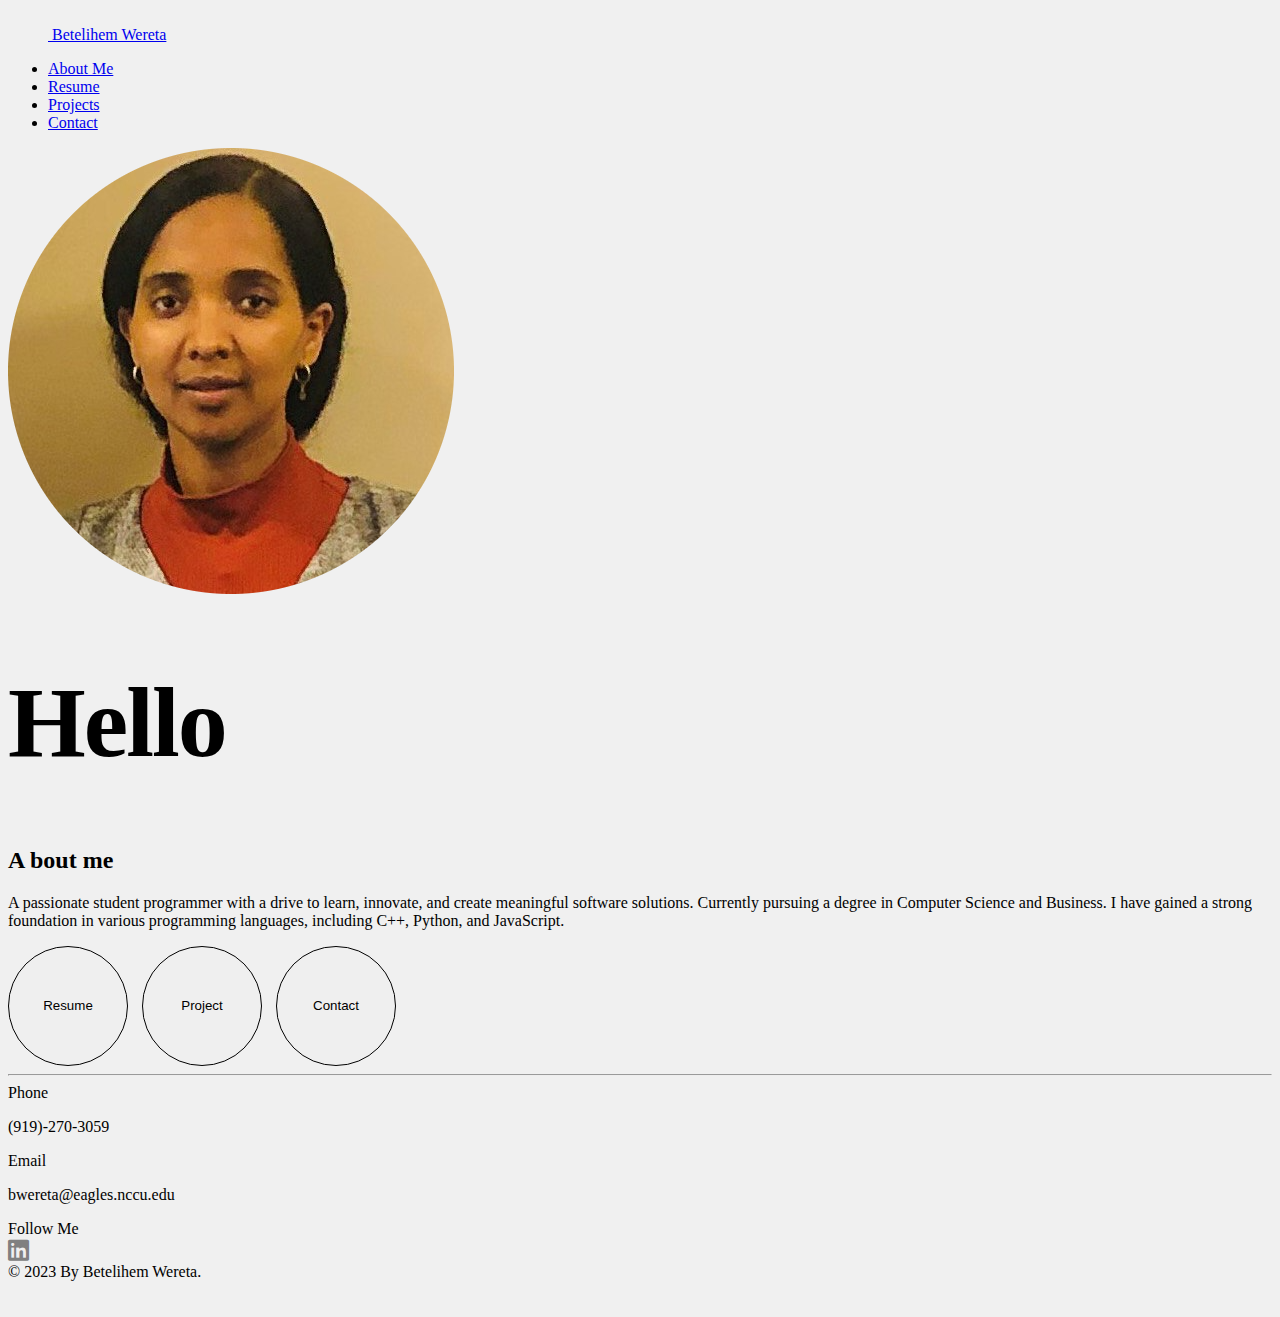
<file: index.html>
<!DOCTYPE html>
<html>
  <head>
  <link href="https://cdn.jsdelivr.net/npm/bootstrap@5.3.0-alpha3/dist/css/bootstrap.min.css" rel="stylesheet"
  integrity="sha384-KK94CHFLLe+nY2dmCWGMq91rCGa5gtU4mk92HdvYe+M/SXH301p5ILy+dN9+nJOZ" crossorigin="anonymous">
  <link rel="stylesheet" href="styleSheet.css">
  <link rel="stylesheet" href="https://cdnjs.cloudflare.com/ajax/libs/font-awesome/5.15.3/css/all.min.css">


</head>
  </head>
  <body>
      <!-- Title --> 
    <div class="container">
      <header class="d-flex flex-wrap justify-content-center py-3 mb-4 ">
        <a href="index.html" class="d-flex align-items-center mb-3 mb-md-0 me-md-auto link-body-emphasis text-decoration-none">
          <svg class="bi me-2" width="40" height="32"><use xlink:href="#bootstrap"></use></svg>
          <span class="fs-4 fw-bold">Betelihem Wereta</span>
          <!---<p class="font_4 wixui-rich-text__text" style="line-height:normal; font-size:22px;"><span style="letter-spacing:normal;" class="wixui-rich-text__text"><a href="https://www.wix.com/demone2/nicol-rider" target="_self" class="wixui-rich-text__text">Betelihem Wereta</a></span></p> -->
        </a>
        <ul class="nav nav-pills">
          <li class="nav-item"><a href="index.html" class="nav-link text-dark">About Me</a></li>
          <li class="nav-item"><a href="Resume.html" class="nav-link text-dark">Resume</a></li>
          <li class="nav-item"><a href="Project.html" class="nav-link text-dark">Projects</a></li>
          <li class="nav-item"><a href="Contact.html" class="nav-link text-dark">Contact</a></li>
        </ul>
      </header>
    </div> 
    <div class="px-4 py-5 my-5 text-center">
      <img class="d-block mx-auto mb-4" src="Bety.png" alt="" >
      <h1 class="font_0 wixui-rich-text__text" style="font-size:100px;"><span style="letter-spacing:-0.02em;" class="wixui-rich-text__text">Hello</span></h1>
      <h2>A bout me</h2>
      <div class="col-lg-6 mx-auto">
        <p class="lead mb-4">A passionate student programmer with a drive to learn, innovate, and create meaningful software solutions.
          Currently pursuing a degree in Computer Science and Business. I have gained a strong foundation in various programming languages, including C++, Python, and JavaScript.</p>
        <div class="d-grid gap-2 d-sm-flex justify-content-sm-center">
          <button type="button" class="btn btn-circle btn-warning btn-lg " fdprocessedid="vgz3h" onclick="functionResume()">Resume</button>
          <button type="button" class="btn btn-circle btn-danger btn-lg  text-dark" fdprocessedid="onlx6o" onclick="functionProject()">Project</button>
          <button type="button" class="btn btn-circle btn-info btn-lg " fdprocessedid="onlx6o" onclick="functionName()">Contact</button>
         
        </div>
      </div>
    </div>
  <!--- <div class="container col-xxl-8 px-4 py-5">
      <div class="row flex-lg-row-reverse align-items-center g-5 py-5">
        <div class="col-10 col-sm-8 col-lg-6">
          <img src="Bety.png" class="d-block mx-lg-auto img-fluid" alt="Bootstrap Themes" >
        </div>
        <div class="col-lg-6">
          <h1 class="display-5 fw-bold text-body-emphasis lh-1 mb-3">Responsive left-aligned hero with image</h1>
          <p class="lead">Quickly design and customize responsive mobile-first sites with Bootstrap, the world’s most popular front-end open source toolkit, featuring Sass variables and mixins, responsive grid system, extensive prebuilt components, and powerful JavaScript plugins.</p>
          <div class="d-grid gap-2 d-md-flex justify-content-md-start">
            <button type="button" class="btn btn-primary btn-lg px-4 me-md-2" fdprocessedid="5ytiiq">Primary</button>
            <button type="button" class="btn btn-outline-secondary btn-lg px-4" fdprocessedid="vvz2ya">Default</button>
          </div>
        </div>
      </div>
    </div> --->
   <!--- <a data-testid="linkElement" href="https://www.wix.com/demone2/nicol-rider/contact" target="_self" class="R3BpRV" aria-haspopup="false"><div class="JiTKZ9"><div class="" style="text-align:center"><p class="GMwwAC" style="text-align: center; line-height: 24px;" id="comp-kj9sx3ul2label">Contact</p></div></div></a> --->
   <div>
    <hr>
    <footer class="d-flex flex-wrap justify-content-between align-items-center py-3 my-4 ">
      <div class="container text-center">
        <div class="row row-cols-1 row-cols-sm-2 row-cols-md-4">
          <div class="col fw-bold">Phone 
            <p style="font-weight: normal">(919)-270-3059</p>
          </div>
          <div class="col fw-bold">Email
             <p style="font-weight: normal">bwereta@eagles.nccu.edu</p>
            </div>
          <div class="col fw-bold">Follow Me
          <div class="icon-container">
            <a href="https://www.linkedin.com/in/betelihem-wereta-35002b269/" target="_blank"><i class="fab fa-linkedin"></i></a>
          </div>
          </div>
        
          <div class="col"><span class="mb-3 mb-md-0 text-body-secondary">© 2023 By Betelihem Wereta.</span></div>
          
        </div>
      </div>
      <div class="col-md-4 d-flex align-items-center">
        <a href="/" class="mb-3 me-2 mb-md-0 text-body-secondary text-decoration-none lh-1">
          <svg class="bi" width="30" height="24"><use xlink:href="#bootstrap"></use></svg>
        </a>
      </div>
    </footer>
  </div>
  <script src="index.js"></script>
  </body>
</html>
</file>
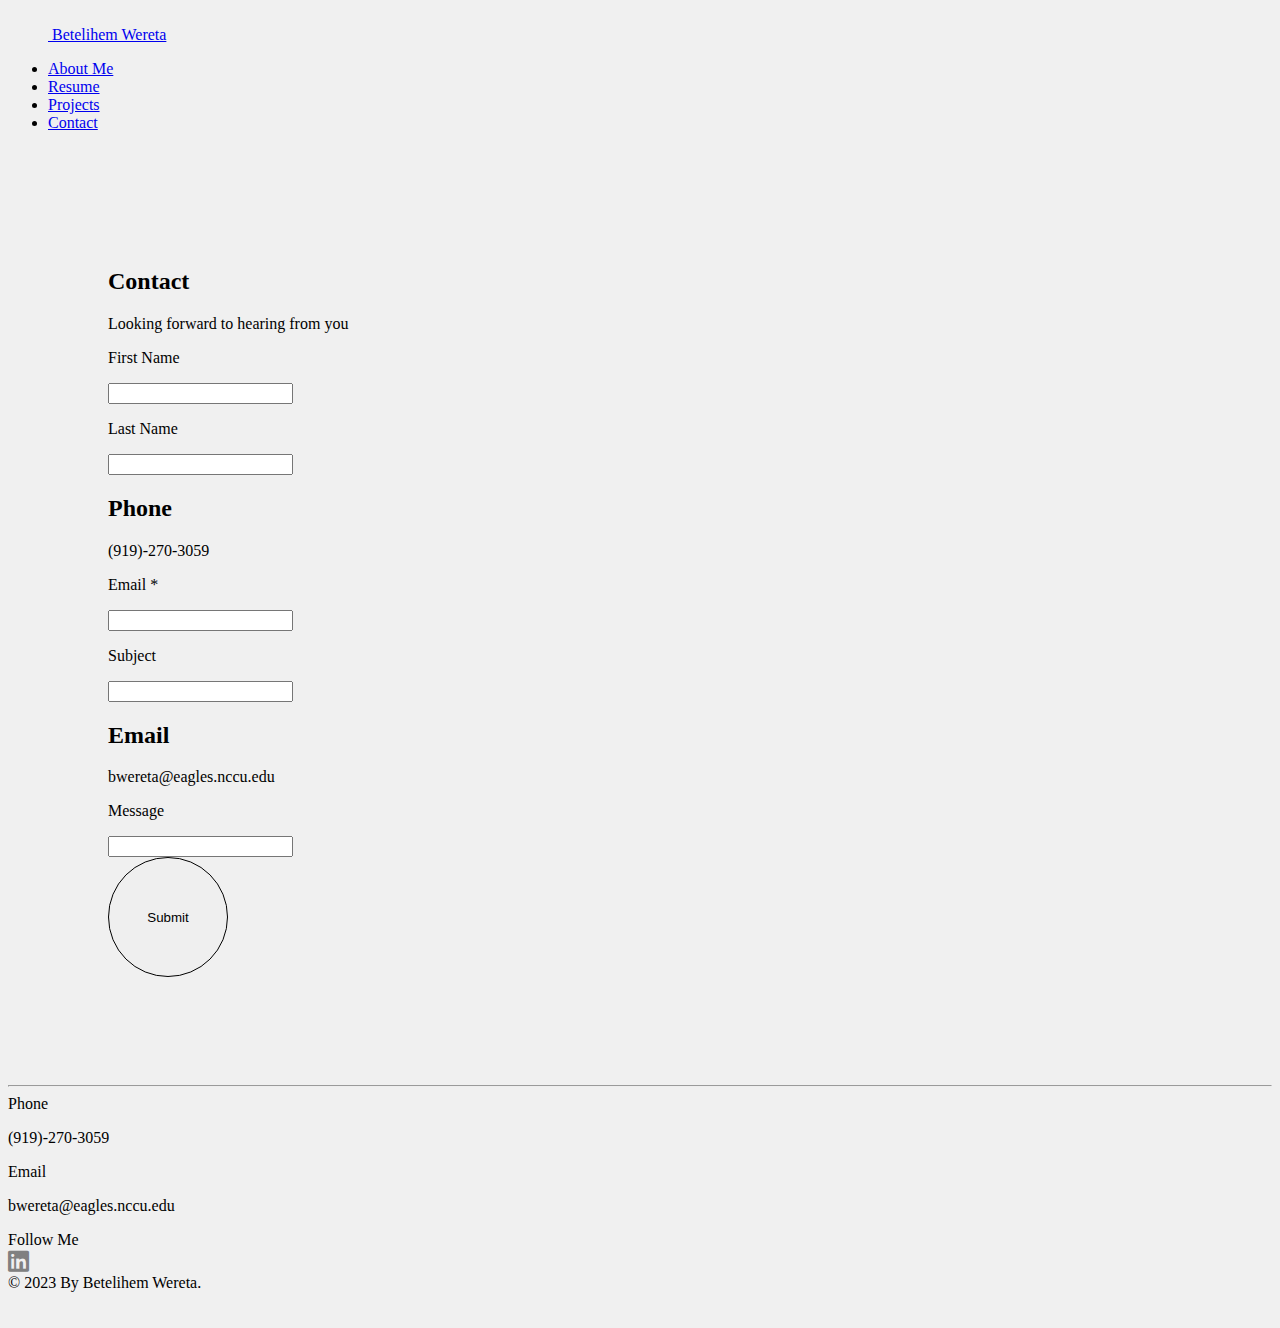
<file: Contact.html>
<!DOCTYPE html>
<html>
    <head>
        
        <link href="https://cdn.jsdelivr.net/npm/bootstrap@5.3.0-alpha3/dist/css/bootstrap.min.css" rel="stylesheet"
        integrity="sha384-KK94CHFLLe+nY2dmCWGMq91rCGa5gtU4mk92HdvYe+M/SXH301p5ILy+dN9+nJOZ" crossorigin="anonymous">
        <link rel="stylesheet" href="styleSheet.css">
        <link rel="stylesheet" href="https://cdnjs.cloudflare.com/ajax/libs/font-awesome/5.15.3/css/all.min.css">
    </head>
    <body>
           <!-- Title --> 
    <div class="container">
        <header class="d-flex flex-wrap justify-content-center py-3 mb-4 ">
          <a href="index.html" class="d-flex align-items-center mb-3 mb-md-0 me-md-auto link-body-emphasis text-decoration-none">
            <svg class="bi me-2" width="40" height="32"><use xlink:href="#bootstrap"></use></svg>
            <span class="fs-4 fw-bold">Betelihem Wereta</span>
            <!---<p class="font_4 wixui-rich-text__text" style="line-height:normal; font-size:22px;"><span style="letter-spacing:normal;" class="wixui-rich-text__text"><a href="https://www.wix.com/demone2/nicol-rider" target="_self" class="wixui-rich-text__text">Betelihem Wereta</a></span></p> -->
          </a>
          <ul class="nav nav-pills">
            <li class="nav-item"><a href="index.html" class="nav-link text-dark">About Me</a></li>
            <li class="nav-item"><a href="Resume.html" class="nav-link text-dark">Resume</a></li>
            <li class="nav-item"><a href="Project.html" class="nav-link text-dark">Projects</a></li>
            <li class="nav-item"><a href="Contact.html" class="nav-link text-dark">Contact</a></li>
          </ul>
        </header>
      </div> 
      <main class="container project">
        <div class="row">
          <div class="col-md">
            <!-- Contact Me -->
            <h2 class="mr-5" class="fs-4 fw-bold mr-100">Contact</h2>
            <p>Looking forward to hearing from you</p>

          </div>
          <div class="col-md">
            <form>
            <p>First Name</p>
            <input type="text" name="name" class="form-control">
            </div>
            <div class="col">
            <p>Last Name</p>
            <input type="text" name="name" class="form-control">
            </form>
          </div>
        </div>
        <div class="row">
            <div class="col-md">
            <h2  class="fs-4 fw-bold">Phone</h2>
            <p>(919)-270-3059</p>
          </div>
          <div class="col-md">
            <form>
            <p>Email *</p>
            <input type="text" class="form-control">
            </div>
            <div class="col-md">
            <p>Subject</p>
            <input type="text"  class="form-control">
            </form>
          </div>
        </div>
        <div class="row">
          <div class="col-md">
            <!-- Contact Me -->
            <h2 class="mr-5" class="fs-4 fw-bold mr-100">Email</h2>
            <p>bwereta@eagles.nccu.edu</p>

          </div>
          <div class="col-md">
            <form id="myForm">
            <p>Message</p>
            <input type="text" class="form-control" width="200" height="500">
            </div>
            <div class="col" class="d-grid gap-2 d-sm-flex justify-content-sm-center">
              <form id="myForm">
              <button type="button" class="btn btn-circle btn-warning btn-lg " fdprocessedid="vgz3">Submit</button>
            </form>
            </form>
          </div>
        </div>
      </main>
      <!-- <form id="myForm">
        <input type="text" name="name" placeholder="Name">
        <input type="email" name="email" placeholder="Email">
        <textarea name="message" placeholder="Message"></textarea>
        <button type="submit">Submit</button>
      </form>
       -->
    <div class="container">
      <hr>
      <footer class="d-flex flex-wrap justify-content-between align-items-center py-3 my-4 ">
        <div class="container text-center">
          <div class="row row-cols-1 row-cols-sm-2 row-cols-md-4">
            <div class="col fw-bold">Phone 
              <p style="font-weight: normal">(919)-270-3059</p>
            </div>
            <div class="col fw-bold">Email
               <p style="font-weight: normal">bwereta@eagles.nccu.edu</p>
              </div>
              <div class="col fw-bold">Follow Me
                <div class="icon-container">
                  <a href="https://www.linkedin.com/in/betelihem-wereta-35002b269/" target="_blank"><i class="fab fa-linkedin"></i></a>
                </div>
                </div>
          
            <div class="col"><span class="mb-3 mb-md-0 text-body-secondary">© 2023 By Betelihem Wereta.</span></div>
            
          </div>
        </div>
        <div class="col-md-4 d-flex align-items-center">
          <a href="/" class="mb-3 me-2 mb-md-0 text-body-secondary text-decoration-none lh-1">
            <svg class="bi" width="30" height="24"><use xlink:href="#bootstrap"></use></svg>
          </a>
        </div>
      </footer>
    </body>
</html>
</file>
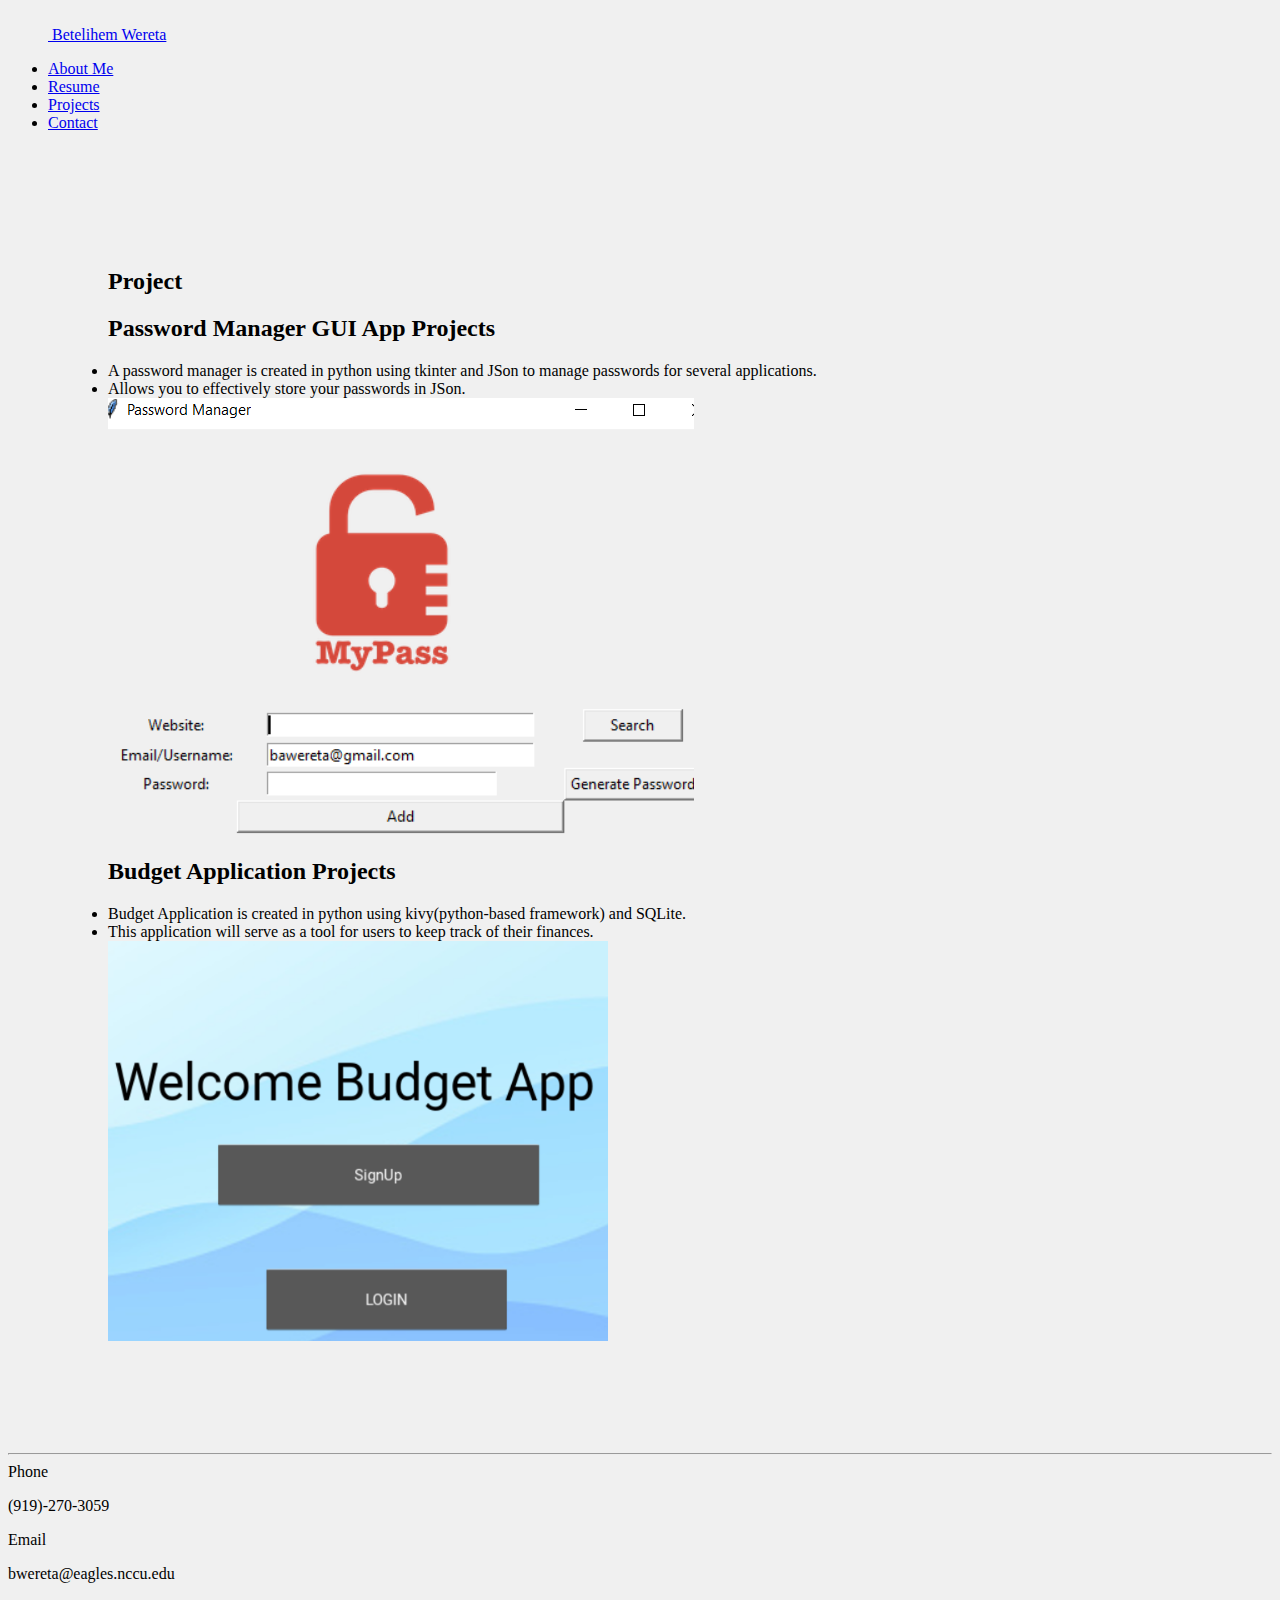
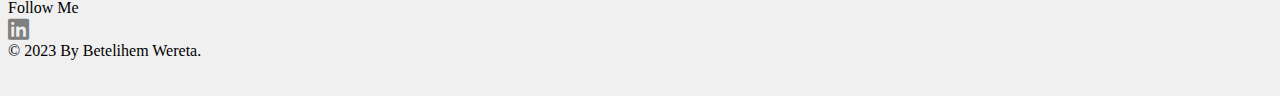
<file: Project.html>
<!DOCTYPE html>
<html>
    <head>
      <link href="https://cdn.jsdelivr.net/npm/bootstrap@5.3.0-alpha3/dist/css/bootstrap.min.css" rel="stylesheet"
      integrity="sha384-KK94CHFLLe+nY2dmCWGMq91rCGa5gtU4mk92HdvYe+M/SXH301p5ILy+dN9+nJOZ" crossorigin="anonymous">
      <link rel="stylesheet" href="styleSheet.css">
      <link rel="stylesheet" href="https://cdnjs.cloudflare.com/ajax/libs/font-awesome/5.15.3/css/all.min.css">
    </head>
    <body>
                <!-- Title --> 
    <div class="container">
        <header class="d-flex flex-wrap justify-content-center py-3 mb-4 ">
          <a href="index.html" class="d-flex align-items-center mb-3 mb-md-0 me-md-auto link-body-emphasis text-decoration-none">
            <svg class="bi me-2" width="40" height="32"><use xlink:href="#bootstrap"></use></svg>
            <span class="fs-4 fw-bold">Betelihem Wereta</span>
            <!---<p class="font_4 wixui-rich-text__text" style="line-height:normal; font-size:22px;"><span style="letter-spacing:normal;" class="wixui-rich-text__text"><a href="https://www.wix.com/demone2/nicol-rider" target="_self" class="wixui-rich-text__text">Betelihem Wereta</a></span></p> -->
          </a>
          <ul class="nav nav-pills">
            <li class="nav-item"><a href="index.html" class="nav-link text-dark">About Me</a></li>
            <li class="nav-item"><a href="Resume.html" class="nav-link text-dark">Resume</a></li>
            <li class="nav-item"><a href="Project.html" class="nav-link text-dark">Projects</a></li>
            <li class="nav-item"><a href="Contact.html" class="nav-link text-dark">Contact</a></li>
          </ul>
        </header>
      </div> 
      <main class="container project">
        <div class="row">
          <div class="col-md mb-5">
            <!-- work experience -->
            
            <h2 class="mr-5" class="fs-4 fw-bold mr-100">Project</h2>
           </div>
        </div>
        <div class="row">
          <div class="col-md mb-5">
           <!-- work experience -->
           <h2 class="mb-5" class="fs-4 fw-bold">Password Manager GUI App Projects</h2>
           <li>A password manager is created in python using tkinter and JSon to manage passwords for several applications.</li>
            <li>Allows you to effectively store your passwords in JSon.</li> 
          </div>
          <div class="col-md mb-5">
            <img src="password.PNG" alt="password">
          </div>     
        </div> 
        <div class="row">
          <div class="col-md mb-5">
           <!-- work experience -->
           <h2 class="mb-5" class="fs-4 fw-bold">Budget Application Projects </h2>
           <li>Budget Application is created in python using kivy(python-based framework) and SQLite.</li>
           <li>This application will serve as a tool for users to keep track of their finances.</li>
          </div>
          <div class="col-md mb-5">
            <img src="Budget.PNG" alt="password" width="500" height="400">
          </div>
      </div>  
      </main>
      <div class="container">
        <hr>
        <footer class="d-flex flex-wrap justify-content-between align-items-center py-3 my-4 ">
          <div class="container text-center">
            <div class="row row-cols-1 row-cols-sm-2 row-cols-md-4">
              <div class="col fw-bold">Phone 
                <p style="font-weight: normal">(919)-270-3059</p>
              </div>
              <div class="col fw-bold">Email
                 <p style="font-weight: normal">bwereta@eagles.nccu.edu</p>
                </div>
              <div class="col fw-bold">Follow Me
              <div class="icon-container">
                <a href="https://www.linkedin.com/in/betelihem-wereta-35002b269/" target="_blank"><i class="fab fa-linkedin "></i></a>
              </div>
              </div>
            
              <div class="col"><span class="mb-3 mb-md-0 text-body-secondary">© 2023 By Betelihem Wereta.</span></div>
              
            </div>
          </div>
          <div class="col-md-4 d-flex align-items-center">
            <a href="/" class="mb-3 me-2 mb-md-0 text-body-secondary text-decoration-none lh-1">
              <svg class="bi" width="30" height="24"><use xlink:href="#bootstrap"></use></svg>
            </a>
          </div>
        </footer>
      </div>
    </body>
</html>
</file>
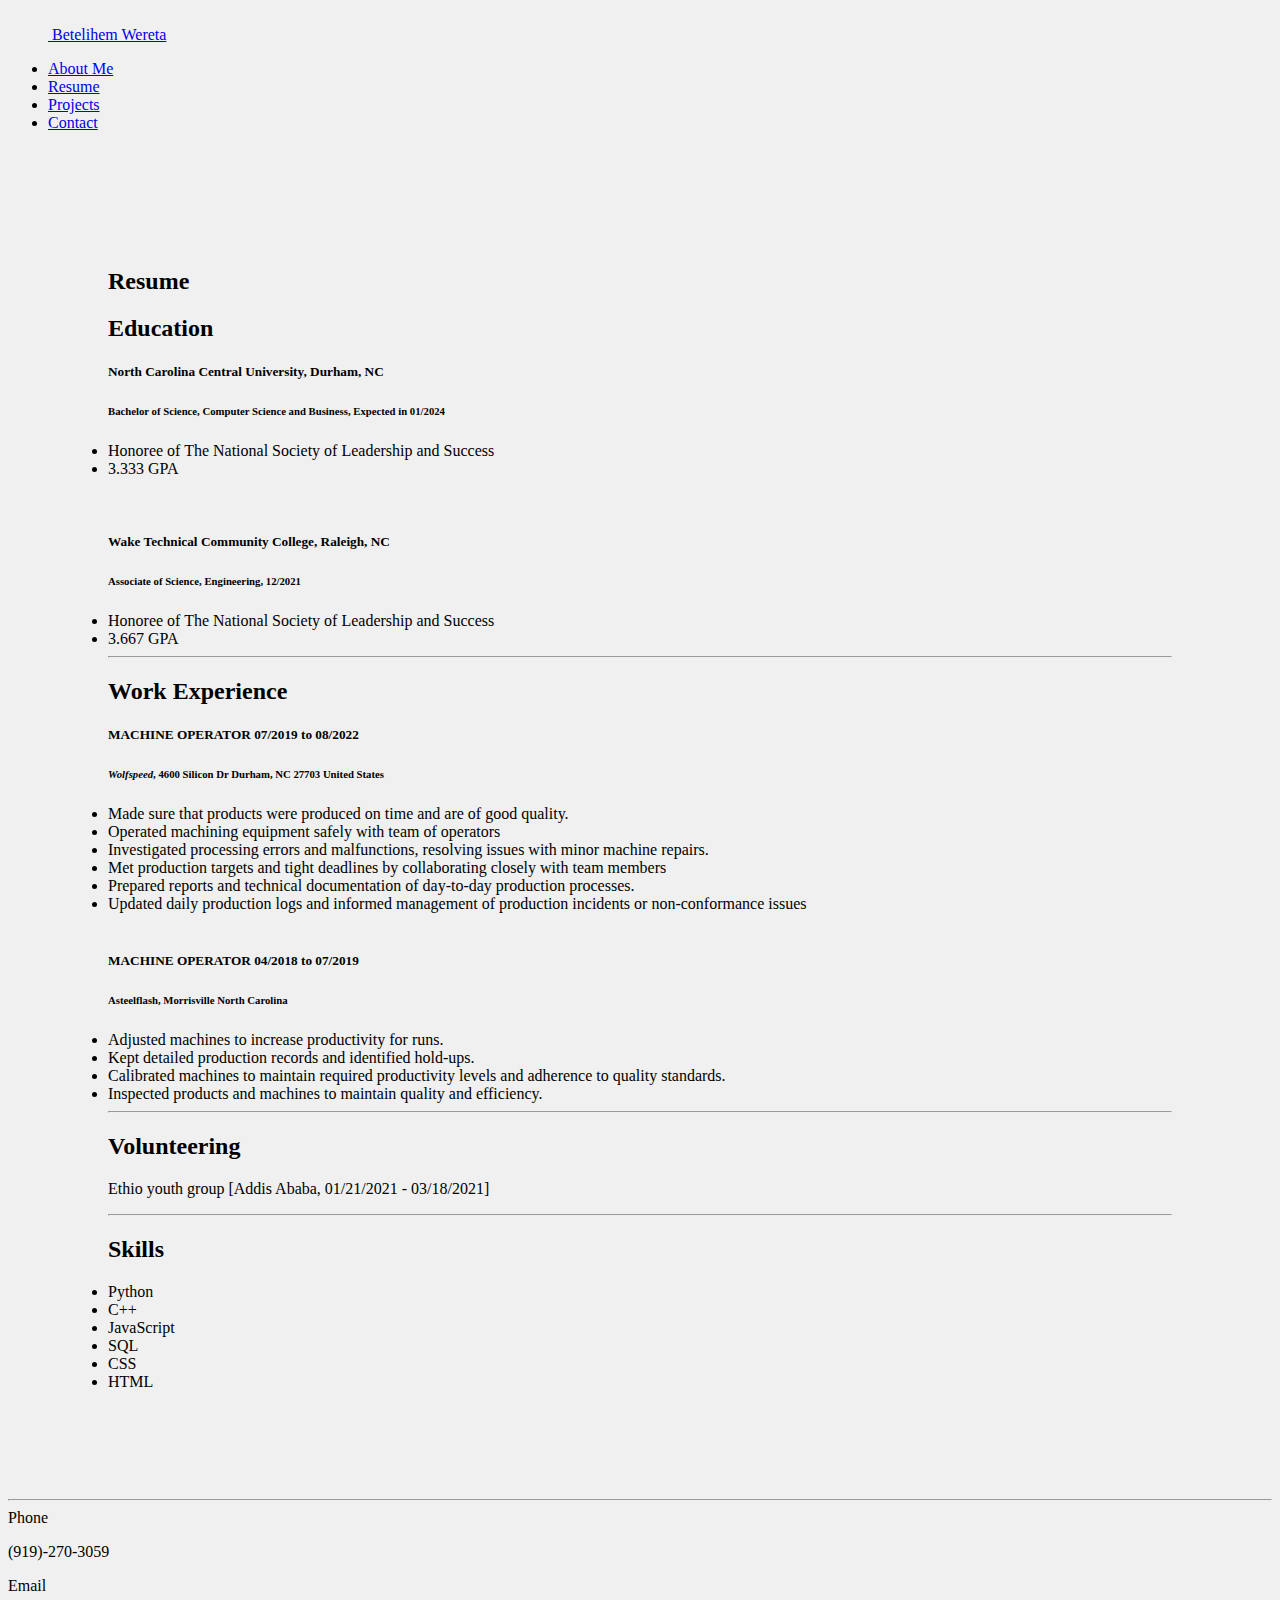
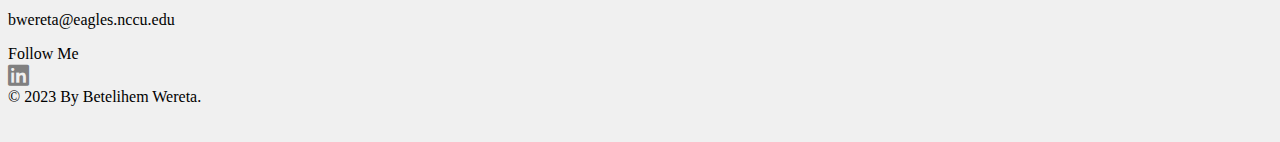
<file: Resume.html>
<!DOCTYPE html>
<html>
    <head>
      <link href="https://cdn.jsdelivr.net/npm/bootstrap@5.3.0-alpha3/dist/css/bootstrap.min.css" rel="stylesheet"
      integrity="sha384-KK94CHFLLe+nY2dmCWGMq91rCGa5gtU4mk92HdvYe+M/SXH301p5ILy+dN9+nJOZ" crossorigin="anonymous">
      <link rel="stylesheet" href="styleSheet.css">
      <link rel="stylesheet" href="https://cdnjs.cloudflare.com/ajax/libs/font-awesome/5.15.3/css/all.min.css">
    </head>
    <body>
           <!-- Title --> 
    <div class="container">
        <header class="d-flex flex-wrap justify-content-center py-3 mb-4 ">
          <a href="index.html" class="d-flex align-items-center mb-3 mb-md-0 me-md-auto link-body-emphasis text-decoration-none">
            <svg class="bi me-2" width="40" height="32"><use xlink:href="#bootstrap"></use></svg>
            <span class="fs-4 fw-bold">Betelihem Wereta</span>
            <!---<p class="font_4 wixui-rich-text__text" style="line-height:normal; font-size:22px;"><span style="letter-spacing:normal;" class="wixui-rich-text__text"><a href="https://www.wix.com/demone2/nicol-rider" target="_self" class="wixui-rich-text__text">Betelihem Wereta</a></span></p> -->
          </a>
          <ul class="nav nav-pills">
            <li class="nav-item"><a href="index.html" class="nav-link text-dark">About Me</a></li>
            <li class="nav-item"><a href="Resume.html" class="nav-link text-dark">Resume</a></li>
            <li class="nav-item"><a href="Project.html" class="nav-link text-dark">Projects</a></li>
            <li class="nav-item"><a href="Contact.html" class="nav-link text-dark">Contact</a></li>
          </ul>
        </header>
      </div> 
      <!--body-->
      
      <main class="container second">
        <div class="row">
          <div class="col-md mb-5">
            <!-- work experience -->
            
            <h2 class="mr-5" class="fs-4 fw-bold mr-100">Resume</h2>
           </div>
        </div>
        <div class="row">
          
          <div class="col-md mb-5">
           <!-- work experience -->
           
           <h2 class="mb-5" class="fs-4 fw-bold">Education</h2>
          </div>
          <div class="col-md mb-5">
            <h5 ><b>North Carolina Central University,</b> Durham, NC  </h5>
            <h6><strong>Bachelor of Science,</strong> Computer Science and Business, Expected in 01/2024</h6>
            <li>Honoree of The National Society of Leadership and Success</li>
            <li>3.333 GPA </p></li>
            <br>
            <h5 class="fs-4 fw-bold"> Wake Technical Community College, Raleigh, NC </h5>
            <h6><strong>Associate of Science,</strong> Engineering, 12/2021 </h6>
            <li>Honoree of The National Society of Leadership and Success</li>
            <li>3.667 GPA</li>
          </div>     
        </div> 
      <hr class="mb-5">
        <div class="row">
          <div class="col-md mb-5">
           <!-- work experience -->
           <h2 class="mb-5" class="fs-4 fw-bold">Work Experience</h2>
          </div>
          <div class="col-md mb-5">
            <h5 class="fs-4 fw-bold">MACHINE OPERATOR 07/2019 to 08/2022 </h5>
            <h6><em>Wolfspeed</em>, 4600 Silicon Dr Durham, NC 27703 United States</h6>
            <li>Made sure that products were produced on time and are of good quality.</li>
            <li>Operated machining equipment safely with team of operators</li>
            <li>Investigated processing errors and malfunctions, resolving issues with minor machine repairs.</li>
            <li>Met production targets and tight deadlines by collaborating closely with team members</li>
            <li>Prepared reports and technical documentation of day-to-day production processes.</li>
            <li>Updated daily production logs and informed management of production incidents or non-conformance issues</li>
            <br>
            <h5 class="fs-4 fw-bold"> MACHINE OPERATOR 04/2018 to 07/2019 </h5>
            <h6>Asteelflash, Morrisville North Carolina </h6>
            <li>Adjusted machines to increase productivity for runs.</li>
            <li>Kept detailed production records and identified hold-ups.</li>
            <li>Calibrated machines to maintain required productivity levels and adherence to quality standards.</li>
            <li>Inspected products and machines to maintain quality and efficiency.</li>
          </div>     
        </div>  
        <hr class="mb-5">  
        <div class="row">
          <div class="col-md mb-5">
            <!-- volunteering -->
            <h2 class="mb-5" class="fs-4 fw-bold">Volunteering</h2>      
          </div>
          <div class="col-md mb-5">
            <p>Ethio youth group
              [Addis Ababa, 01/21/2021 - 03/18/2021]
            </p>
          </div>
        </div> 
        <hr class="mb-5">
        <div class="row">
          <div class="col-md mb-5">    
            <!-- Skills -->
            <h2 class="mb-5" class="fs-4 fw-bold">Skills</h2>
          </div>     
          <div class="col-md mb-5">
            <li>Python</li>
            <li>C++</li>
            <li>JavaScript</li>
          </div>
          <div class="col-md">
            <li>SQL</li>
            <li>CSS</li>
            <li>HTML</li>
            </div>
          </div>
        </div>

      </main>
     
      <div class="container">
        <hr>
        <footer class="d-flex flex-wrap justify-content-between align-items-center py-3 my-4 ">
          <div class="container text-center">
            <div class="row row-cols-1 row-cols-sm-2 row-cols-md-4">
              <div class="col fw-bold">Phone 
                <p style="font-weight: normal">(919)-270-3059</p>
              </div>
              <div class="col fw-bold">Email
                 <p style="font-weight: normal">bwereta@eagles.nccu.edu</p>
                </div>
              <div class="col fw-bold">Follow Me
              <div class="icon-container">
                <a href="https://www.linkedin.com/in/betelihem-wereta-35002b269/" target="_blank"><i class="fab fa-linkedin"></i></a>
              </div>
              </div>
            
              <div class="col"><span class="mb-3 mb-md-0 text-body-secondary">© 2023 By Betelihem Wereta.</span></div>
              
            </div>
          </div>
          <div class="col-md-4 d-flex align-items-center">
            <a href="/" class="mb-3 me-2 mb-md-0 text-body-secondary text-decoration-none lh-1">
              <svg class="bi" width="30" height="24"><use xlink:href="#bootstrap"></use></svg>
            </a>
          </div>
        </footer>
      </div>

    </body>
</html>
</file>
<file: styleSheet.css>
body {
    background-color: #f0f0f0;
}
.btn-circle {
    width: 120px;
    height: 120px;
    border-radius: 50%;
    text-align: center;
    border: 1px solid black;
    margin-right: 10px;
  }
.fab {
    font-size : 24px;
    color: gray;
}

  .second{
    padding: 100px;
  }
  .project{
    padding: 100px;
  }
</file>
